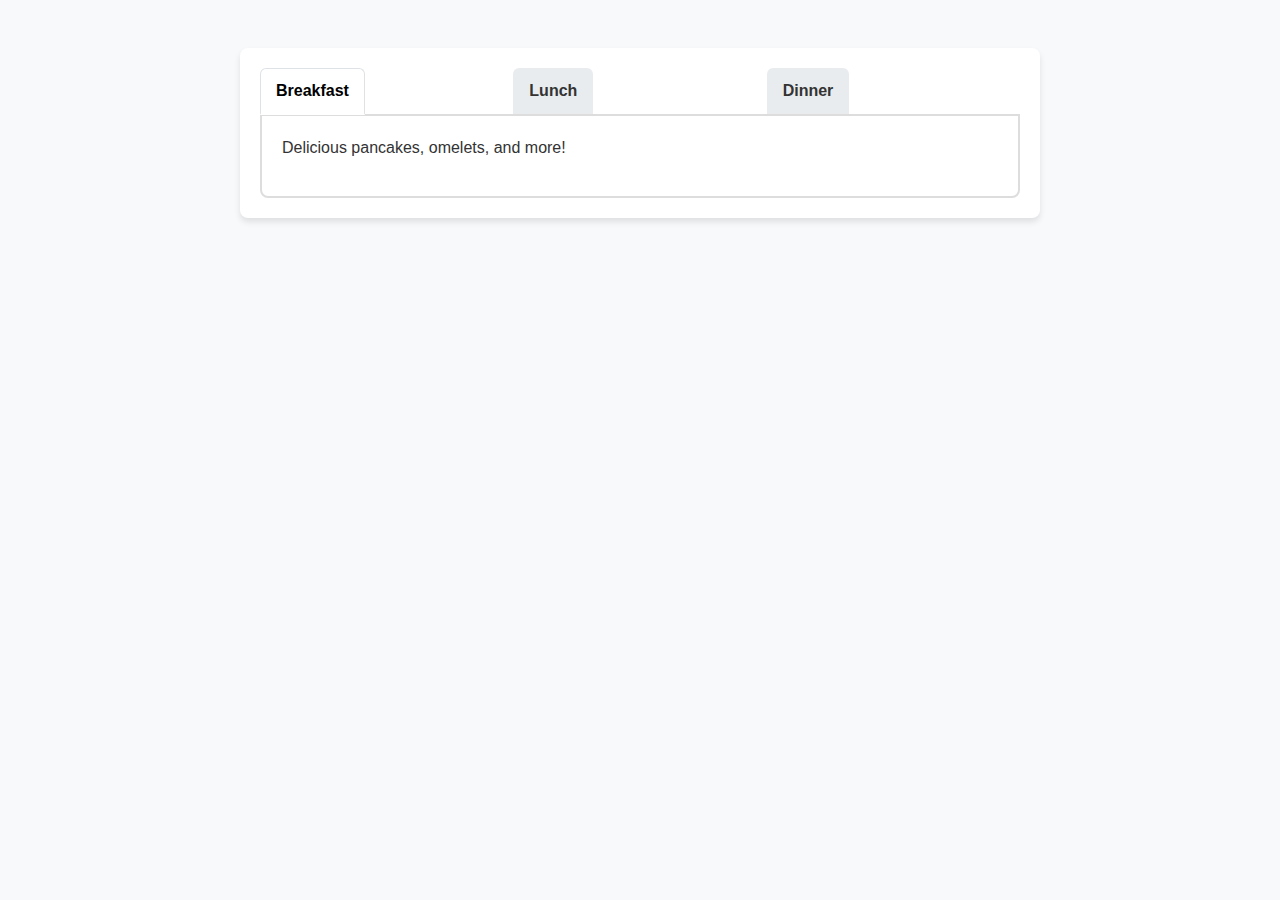
<file: html/second.html>
<!-- <!DOCTYPE html>
<html lang="en">
<head>
    <meta charset="UTF-8">
    <meta name="viewport" content="width=device-width, initial-scale=1.0">
    <title>Document</title>
    <link href="https://cdn.jsdelivr.net/npm/bootstrap@5.3.0/dist/css/bootstrap.min.css" rel="stylesheet">

</head>
<body>
    <h5>hello 2</h5>
    <a id="tab-all-day-breakfast" class="btn btn-tabs active" href="#all-day-breakfast" role="tab" aria-controls="all-day-breakfast" aria-selected="true" data-order="1" tabindex="0">All-Day Breakfast</a>
    <script src="https://cdn.jsdelivr.net/npm/bootstrap@5.3.0/dist/js/bootstrap.bundle.min.js"></script>
</body>
</html>
 -->

 <!DOCTYPE html>
<html lang="en">
<head>
    <meta charset="UTF-8">
    <meta name="viewport" content="width=device-width, initial-scale=1.0">
    <title>All-Day Breakfast Tabs</title>
    <link href="https://cdn.jsdelivr.net/npm/bootstrap@5.3.0/dist/css/bootstrap.min.css" rel="stylesheet">
    <link rel="stylesheet" type="text/css" href="/css/second.css">
</head>
<body>
    <div class="container mt-5">
        <ul class="nav nav-tabs" id="myTab" role="tablist">
            <li class="nav-item" role="presentation">
                <button class="nav-link active" id="breakfast-tab" data-bs-toggle="tab" data-bs-target="#breakfast" type="button" role="tab" aria-controls="breakfast" aria-selected="true">Breakfast</button>
            </li>
            <li class="nav-item" role="presentation">
                <button class="nav-link" id="lunch-tab" data-bs-toggle="tab" data-bs-target="#lunch" type="button" role="tab" aria-controls="lunch" aria-selected="false">Lunch</button>
            </li>
            <li class="nav-item" role="presentation">
                <button class="nav-link" id="dinner-tab" data-bs-toggle="tab" data-bs-target="#dinner" type="button" role="tab" aria-controls="dinner" aria-selected="false">Dinner</button>
            </li>
        </ul>
        <div class="tab-content" id="myTabContent">
            <div class="tab-pane fade show active" id="breakfast" role="tabpanel" aria-labelledby="breakfast-tab">
                <p>Delicious pancakes, omelets, and more!</p>
            </div>
            <div class="tab-pane fade" id="lunch" role="tabpanel" aria-labelledby="lunch-tab">
                <p>Satisfying sandwiches, soups, and salads.</p>
            </div>
            <div class="tab-pane fade" id="dinner" role="tabpanel" aria-labelledby="dinner-tab">
                <p>Hearty meals to end your day right.</p>
            </div>
        </div>
    </div>

    <script src="https://cdn.jsdelivr.net/npm/bootstrap@5.3.0/dist/js/bootstrap.bundle.min.js"></script>
</body>
</html>
</file>
<file: css/second.css>
/* General Reset */
body {
    font-family: Arial, sans-serif;
    margin: 0;
    padding: 0;
    background-color: #f8f9fa; /* Light gray background */
    color: #333; /* Dark text color */
}

/* Container */
.container {
    max-width: 800px;
    margin: 50px auto;
    background: #fff; /* White background */
    border-radius: 8px;
    box-shadow: 0 4px 6px rgba(0, 0, 0, 0.1);
    padding: 20px;
}

/* Tabs Navigation */
.nav {
    display: flex;
    border-bottom: 2px solid #ddd;
}

.nav-item {
    flex: 1;
    text-align: center;
}

.nav-link {
    display: block;
    padding: 10px 15px;
    text-decoration: none;
    color: #333;
    font-weight: bold;
    border: 2px solid transparent;
    border-bottom: none;
    border-radius: 8px 8px 0 0;
    background: #e9ecef;
    transition: all 0.3s ease;
}

.nav-link:hover {
    background: #d6d8db;
    color: #000;
}

.nav-link.active {
    background: #fff;
    color: #000;
    border-color: #ddd;
    border-bottom: 2px solid #fff; /* Blend with tab content */
}

/* Tab Content */
.tab-content {
    padding: 20px;
    border: 2px solid #ddd;
    border-radius: 0 0 8px 8px;
    background: #fff;
    margin-top: -2px; /* Align with active tab border */
}

.tab-pane {
    display: none;
    animation: fadeIn 0.3s ease-in-out;
}

.tab-pane.active {
    display: block;
}

/* Fade-In Animation */
@keyframes fadeIn {
    from {
        opacity: 0;
    }
    to {
        opacity: 1;
    }
}
</file>
